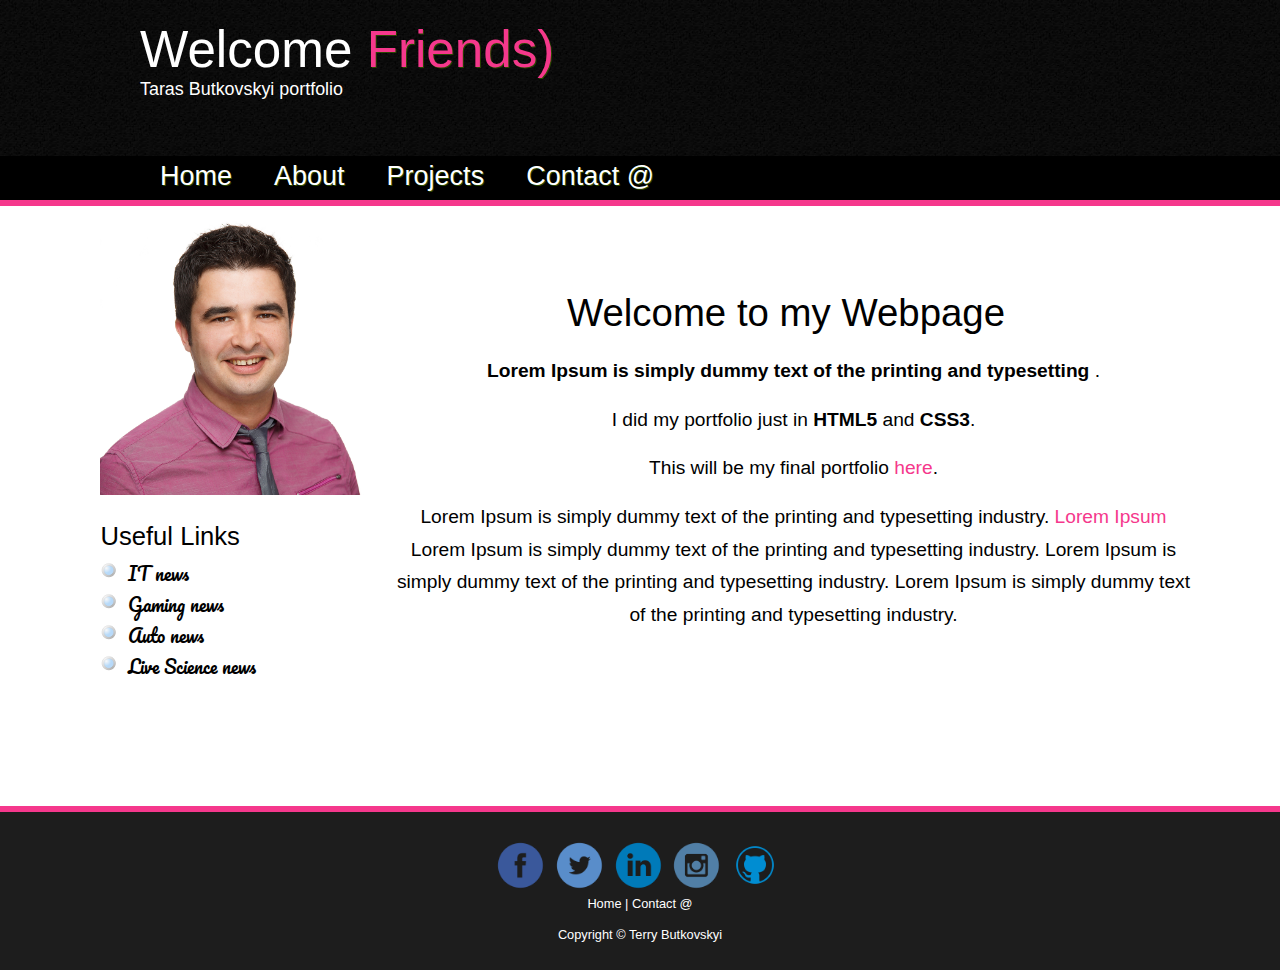
<file: index.html>
<!DOCTYPE HTML>
<html>

<head>
  <title>Taras Butkovskyi</title>
  <meta name="viewport" content="width=device-width, initial-scale=1">
  <meta http-equiv="content-type" content="text/html; charset=UTF-8" />
  <link rel="stylesheet" type="text/css" href="css/style.css" />
  <link href='https://fonts.googleapis.com/css?family=Pacifico' rel='stylesheet' type='text/css'>
  
</head>

<body>

	
	
	<div id="main">
	
    <header>
      <div id="logo">
        <div id="logo_text">
          <!-- class="logo_colour", allows you to change the colour of the text -->
          <h1><a href="index.html">Welcome&nbsp;<span class="logo_colour">Friends)</span></a></h1>
          <h2>Taras Butkovskyi portfolio</h2>
        </div>
      </div>
      <nav>
        <div id="menu_container">
          <ul class="sf-menu" id="nav">
            <li><a href="index.html">Home</a></li>
            
            <li><a href="about.html">About</a></li>
			
			<li><a href="projects.html">Projects</a></li>
			
            <li><a href="mailto: shwedt@gmail.com" target="_blank?Subject=Hello%20">Contact @</a></li>
          </ul>
        </div>
      </nav>
    </header>
	
    <div id="site_content" class="flex-container">
  
	<div id="sidebar_container" class="flex-item">        
        <div class="sidebar">
		<p><img src="images/Taras.JPG" width="264" height="274" class="picture"></p>
          <h3>Useful Links</h3>
          <ul>
            <li><a href="http://www.itnews.com/" target="_blank">IT news</a></li>
            <li><a href="http://www.mmobomb.com/" target="_blank">Gaming news</a></li>
            <li><a href="http://www.autonews.com/" target="_blank">Auto news</a></li>
            <li><a href="http://www.livescience.com/" target="_blank">Live Science news</a></li>
          </ul>
        </div>        
      </div>
 
	 <!--<div class="flex_container">-->
      <div class="content" class="flex-item">
        <h1>Welcome to my Webpage</h1>
        <p><strong>Lorem Ipsum is simply dummy text of the printing and typesetting </strong>.</p>
        <p>I did my portfolio just in  <strong>HTML5</strong> and <strong>CSS3</strong>.</p>
        <p>This will be my final portfolio <a href="#">here</a>.</p>
        <p>Lorem Ipsum is simply dummy text of the printing and typesetting industry. <a href="#">Lorem Ipsum</a> Lorem Ipsum is simply dummy text of the printing and typesetting industry. Lorem Ipsum is simply dummy text of the printing and typesetting industry. Lorem Ipsum is simply dummy text of the printing and typesetting industry.</p>
        </div>
      <!--</div>-->

    </div>
    
	
    <footer>	
	
		<div id="social"> 
		
			<a href="https://www.facebook.com/taras.butkovskyi" target="_blank"><img src="images/facebook.png">
			</a>
			 		
			<a href="https://twitter.com/Martizator" target="_blank"><img src="images/twitter.png">
			</a>			
			
			<a href="https://ca.linkedin.com/in/taras-butkovskyi-24b407123" target="_blank"><img src="images/linkedin.png">
			</a>	

			<a href="https://www.instagram.com/martizator/?hl=en" target="_blank"><img src="images/instagram.png">
			</a>
				
			<a href="https://github.com/Martizator" target="_blank"><img src="images/github.png">
			</a>	
		
		</div>
	
      <p><a href="index.html">Home</a> | <a href="mailto: shwedt@gmail.coml" target="_blank?Subject=Hello%20">Contact @</a></p>

      <p>Copyright &copy; Terry Butkovskyi </p>
    </footer>
  </div>
  
</body>
		
		
</html>
</file>
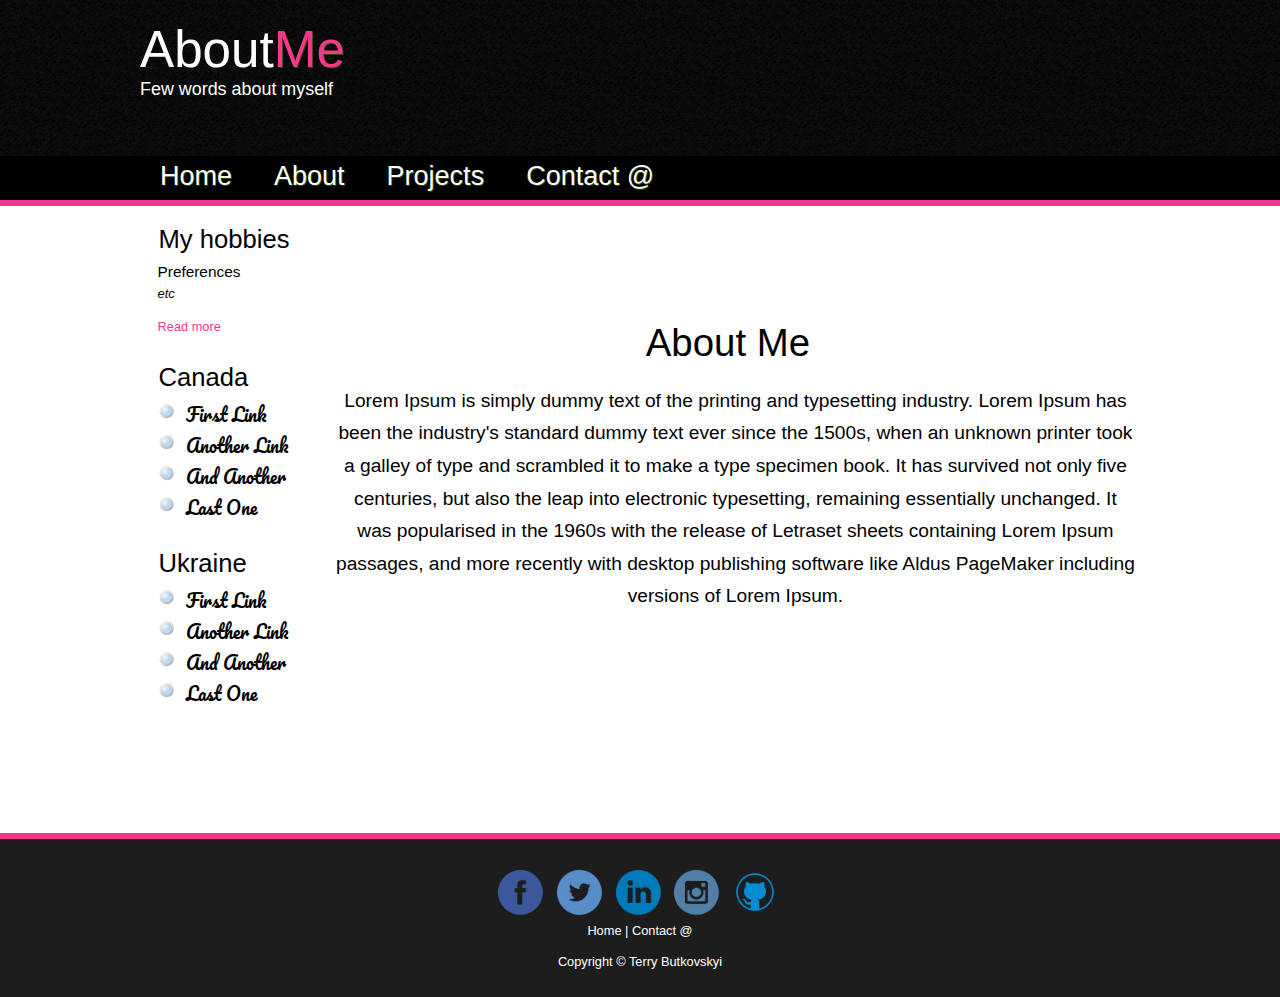
<file: about.html>
<!DOCTYPE HTML>
<html>

<head>
  <title>About</title>
  <meta name="viewport" content="width=device-width, initial-scale=1">
  <meta http-equiv="content-type" content="text/html; charset=UTF-8" />
  <link rel="stylesheet" type="text/css" href="css/style.css" />
  <link href='https://fonts.googleapis.com/css?family=Pacifico' rel='stylesheet' type='text/css'>
</head>

<body>
  <div id="main">
    <header>
      <div id="logo">
        <div id="logo_text">
          <!-- class="logo_colour", allows you to change the colour of the text -->
          <h1><a href="index.html">About<span class="logo_colour">Me</span></a></h1>
          <h2>Few words about myself</h2>
        </div>
      </div>
      <nav>
        <div id="menu_container">
          <ul class="sf-menu" id="nav">
            <li><a href="index.html">Home</a></li>
            
            <li><a href="about.html">About</a></li>
			
			<li><a href="projects.html">Projects</a></li>
			
            <li><a href="mailto: shwedt@gmail.com" target="_blank?Subject=Hello%20">Contact @</a></li>
          </ul>
        </div>
      </nav>
    </header>
    <div id="site_content" class="flex-container">
      <div id="sidebar_container">
        <div class="sidebar">
          <h3>My hobbies</h3>
          <h4>Preferences</h4>
          <h5>etc</h5>
          <p><a href="#">Read more</a></p>
        </div>
        <div class="sidebar">
          <h3>Canada</h3>
          <ul>
            <li><a href="#">First Link</a></li>
            <li><a href="#">Another Link</a></li>
            <li><a href="#">And Another</a></li>
            <li><a href="#">Last One</a></li>
          </ul>
        </div>
        <div class="sidebar">
          <h3>Ukraine</h3>
          <ul>
            <li><a href="#">First Link</a></li>
            <li><a href="#">Another Link</a></li>
            <li><a href="#">And Another</a></li>
            <li><a href="#">Last One</a></li>
          </ul>
        </div>
      </div>
      <div class="content flex-item">
        <h1>About Me</h1>
        <p>Lorem Ipsum is simply dummy text of the printing and typesetting industry. Lorem Ipsum has been the industry's standard dummy text ever since the 1500s, when an unknown printer took a galley of type and scrambled it to make a type specimen book. It has survived not only five centuries, but also the leap into electronic typesetting, remaining essentially unchanged. It was popularised in the 1960s with the release of Letraset sheets containing Lorem Ipsum passages, and more recently with desktop publishing software like Aldus PageMaker including versions of Lorem Ipsum.</p>
        </p>
      </div>
    </div>
    
    <footer>
	
		<div id="social"> 
		
			<a href="https://www.facebook.com/taras.butkovskyi"><img src="images/facebook.png">
			</a>
			 		
			<a href="https://twitter.com/Martizator"><img src="images/twitter.png">
			</a>			
			
			<a href="https://ca.linkedin.com/in/taras-butkovskyi-24b407123"><img src="images/linkedin.png">
			</a>	

			<a href="https://www.instagram.com/martizator/?hl=en" target="_blank"><img src="images/instagram.png">
			</a>			
				
			<a href="https://github.com/Martizator"><img src="images/github.png">
			</a>	
		
		</div>
	
      <p><a href="index.html">Home</a> | <a href="mailto: shwedt@gmail.com" target="_blank?Subject=Hello%20">Contact @</a></p>

      <p>Copyright &copy; Terry Butkovskyi </p>
    </footer>
  </div>
  
</body>
</html>
</file>
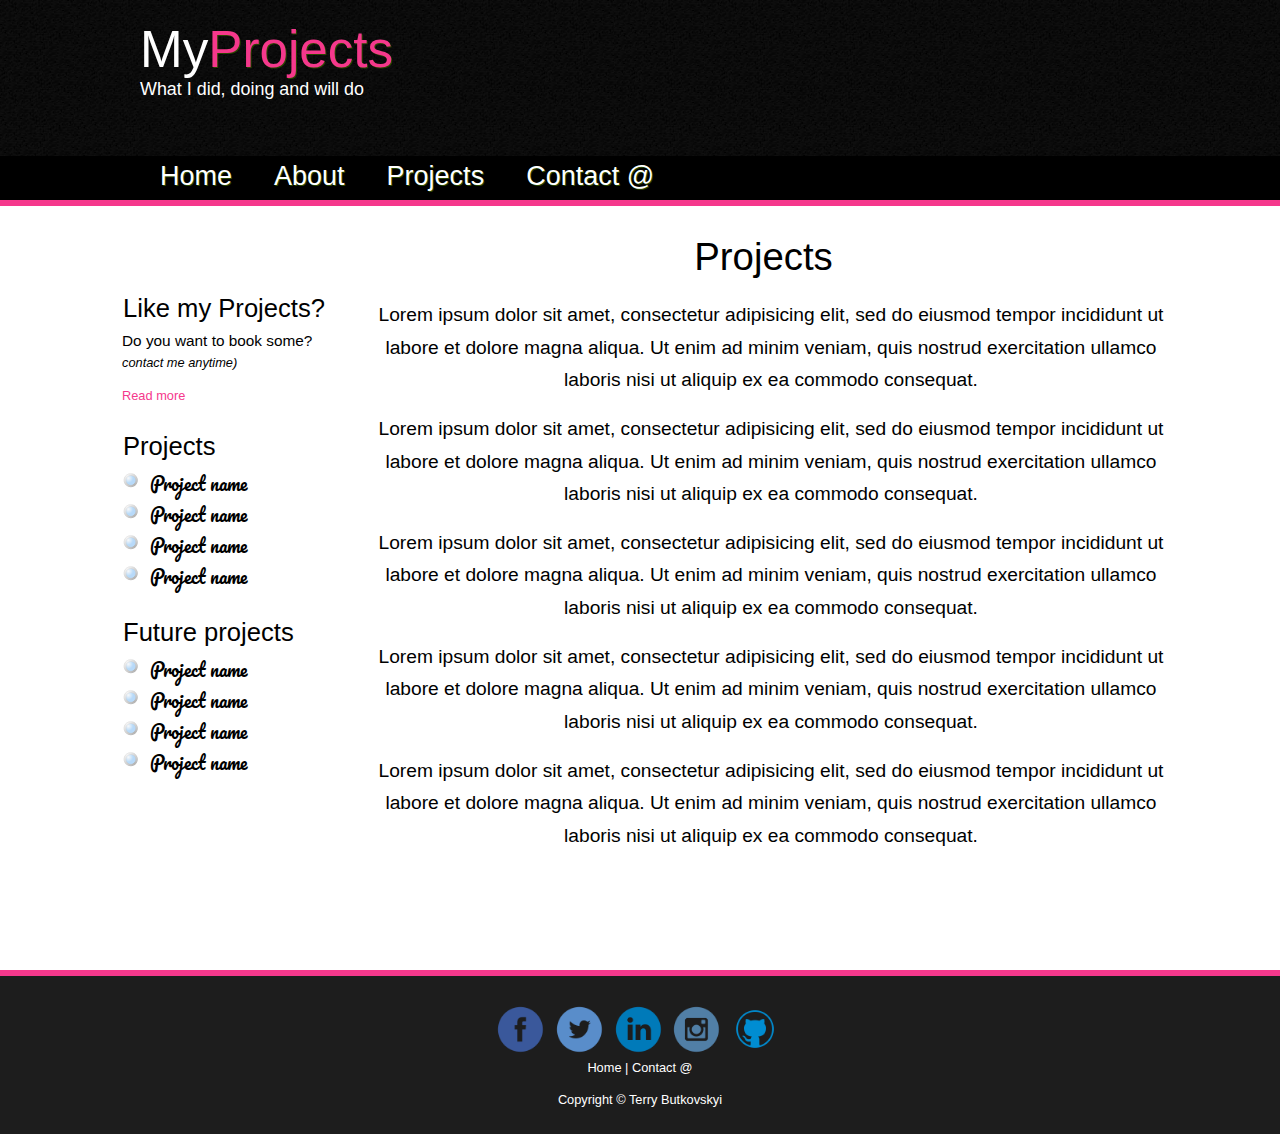
<file: projects.html>
<!DOCTYPE HTML>
<html>

<head>
  <title>Projects</title>
  <meta name="viewport" content="width=device-width, initial-scale=1">
  <meta http-equiv="content-type" content="text/html; charset=UTF-8" />
  <link rel="stylesheet" type="text/css" href="css/style.css" />
  <link href='https://fonts.googleapis.com/css?family=Pacifico' rel='stylesheet' type='text/css'>
</head>

<body>
  <div id="main">
    <header>
      <div id="logo">
        <div id="logo_text">
          <!-- class="logo_colour", allows you to change the colour of the text -->
          <h1><a href="index.html">My<span class="logo_colour">Projects</span></a></h1>
          <h2>What I did, doing and will do</h2>
        </div>
      </div>
      <nav>
        <div id="menu_container">
          <ul class="sf-menu" id="nav">
            <li><a href="index.html">Home</a></li>
            
            <li><a href="about.html">About</a></li>
			
			<li><a href="projects.html">Projects</a></li>
			
            <li><a href="mailto: shwedt@gmail.com" target="_blank?Subject=Hello%20">Contact @</a></li>
          </ul>
        </div>
      </nav>
    </header>
    <div id="site_content" class="flex-container">
      <div id="sidebar_container">
        <div class="sidebar">
          <h3>Like my Projects?</h3>
          <h4>Do you want to book some? </h4>
          <h5>contact me anytime)</h5>
          <p><a href="#">Read more</a></p>
        </div>
        <div class="sidebar">
          <h3>Projects</h3>
          <ul>
            <li><a href="#">Project name</a></li>
            <li><a href="#">Project name</a></li>
            <li><a href="#">Project name</a></li>
            <li><a href="#">Project name</a></li>
          </ul>
        </div>
        <div class="sidebar">
          <h3>Future projects</h3>
          <ul>
            <li><a href="#">Project name</a></li>
            <li><a href="#">Project name</a></li>
            <li><a href="#">Project name</a></li>
            <li><a href="#">Project name</a></li>
          </ul>
        </div>
      </div>
      <div class="content flex-item">
        <h1>Projects</h1>
        <p>Lorem ipsum dolor sit amet, consectetur adipisicing elit, sed do eiusmod tempor incididunt ut labore et dolore magna aliqua. Ut enim ad minim veniam, quis nostrud exercitation ullamco laboris nisi ut aliquip ex ea commodo consequat.</p>
        <p>Lorem ipsum dolor sit amet, consectetur adipisicing elit, sed do eiusmod tempor incididunt ut labore et dolore magna aliqua. Ut enim ad minim veniam, quis nostrud exercitation ullamco laboris nisi ut aliquip ex ea commodo consequat.</p>
        <p>Lorem ipsum dolor sit amet, consectetur adipisicing elit, sed do eiusmod tempor incididunt ut labore et dolore magna aliqua. Ut enim ad minim veniam, quis nostrud exercitation ullamco laboris nisi ut aliquip ex ea commodo consequat.</p>
        <p>Lorem ipsum dolor sit amet, consectetur adipisicing elit, sed do eiusmod tempor incididunt ut labore et dolore magna aliqua. Ut enim ad minim veniam, quis nostrud exercitation ullamco laboris nisi ut aliquip ex ea commodo consequat.</p>
        <p>Lorem ipsum dolor sit amet, consectetur adipisicing elit, sed do eiusmod tempor incididunt ut labore et dolore magna aliqua. Ut enim ad minim veniam, quis nostrud exercitation ullamco laboris nisi ut aliquip ex ea commodo consequat.</p>
      </div>
    </div>
    
    <footer>
		
		<div id="social"> 
		
			<a href="https://www.facebook.com/taras.butkovskyi"><img src="images/facebook.png">
			</a>
			 		
			<a href="https://twitter.com/Martizator"><img src="images/twitter.png">
			</a>			
			
			<a href="https://ca.linkedin.com/in/taras-butkovskyi-24b407123"><img src="images/linkedin.png">
			</a>	

			<a href="https://www.instagram.com/martizator/?hl=en" target="_blank"><img src="images/instagram.png">
			</a>
				
			<a href="https://github.com/Martizator"><img src="images/github.png">
			</a>	
		
		</div>
	
      <p><a href="index.html">Home</a> | <a href="mailto: shwedt@gmail.com" target="_blank?Subject=Hello%20">Contact @</a></p>

      <p>Copyright &copy; Terry Butkovskyi </p>
    </footer>
  </div>
  
</body>
</html>
</file>
<file: css/style.css>
html { 
  height: 100%;
}

* { 
  margin: 0;
  padding: 0;
}

/* tell the browser to render HTML 5 elements as block */
article, aside, figure,  header, hgroup, nav, section { 
  display:block;
}

body { 
  font: normal .80em 'Droid Sans', arial, sans-serif;
  background: #FFF;
  color: #000;
}

p { 
  padding: 0 0 16px 0;
  line-height: 1.7em;
}

img { 
  border: 0;
}

li{
	font-family: 'Pacifico', cursive;
	font-size: 18px;
}

h1, h2, h3, h4, h5, h6 { 
  color: #000;
  letter-spacing: 0em;
  padding: 0 0 5px 0;
}

h1, h2, h3 { 
  font: normal 140% 'News Cycle', arial;
  margin: 0 0 15px 0;
  padding: 15px 0 5px 0;
}

h2 { 
  font-size: 160%;
  padding: 9px 0 5px 0;
}

h3 { 
  font-size: 140%;
  padding: 5px 0 0 0;
}

h4, h6 { 
  padding: 0 0 5px 0;
  font: normal 120% 'Droid Sans', arial, sans-serif;
}

h5, h6 { 
  font: italic 100% 'Droid Sans', arial;
  padding: 0 0 15px 0;
}

h6 { 
  font: normal 100% 'Droid Sans', arial;
}

a, a:hover { 
  outline: none;
  text-decoration: none;
  color: #F5388C;
}

a:hover { 
  text-decoration: underline;
}



ul { 
  margin: 2px 0 22px 17px;
}

ul li { 
  list-style-type: circle;
  margin: 0 0 6px 0; 
  padding: 0 0 4px 5px;
  line-height: 1.5em;
}

ol { 
  margin: 8px 0 22px 20px;
}

ol li { 
  margin: 0 0 11px 0;
}


#main, #container, #logo, #site_content, footer { 
  margin-left: auto; 
  margin-right: auto;
}

#main {
  background: transparent;
}

@media screen and (max-width: 5000px){
header { 
  background: #1D1D1D url(../images/dark.png);
  height: 200px;
  border-bottom: 6px solid #F5388C;


}
@media screen and (max-width: 480px){
header { 
  background: #1D1D1D url(../images/dark.png);
  height: 322px;
border-bottom: 6px solid #F5388C;}
 #logo h1 a{
 font-size:12vw;}
}

}
#logo { 
  width: 1000px;
  height: 180px;
  background: transparent;
  color: #888;
  padding: 20px 0 0 0;  
}


}

#logo #logo_text { 
  width: 330px;
  left: 0;
  padding: 0 20px 20px 20px;
}

#logo h1, #logo h2 { 
  font: normal 400% 'News Cycle', arial, sans-serif;
  border-bottom: 0;
  text-transform: none;
  margin: 0;
}

#logo_text h1, #logo_text h1 a, #logo_text h1 a:hover { 
  padding: 0;
  color: #FFF;
  text-decoration: none;
}

#logo_text h1 a .logo_colour { 
  color: #F5388C;
  text-shadow: 1px 1px #294701;
  
}



#logo_text a:hover .logo_colour { 
  color: #FFF;
}

#logo_text h2 { 
  font-size: 140%;
  padding: 0 0 0 0;
  color: #FFF;
}

nav { 

  height: 44px;
  margin: -44px auto 0 auto;
  color: #fef4e9;
  background: #000;
} 


#menu_container { 
  width: 1000px;
  margin: 0 auto 0 auto;
}

#site_content { 
  width: 95vw;
  height: auto;
  overflow: hidden;
  margin: 0px auto 0 auto;
  padding: 15px 0 25px 0;
  
  } 

#sidebar_container { 
  width: auto;
  margin: 0 15px 0 0;
  
}

.sidebar { 
  width: auto;
  margin: 0 0 0px 0;
  padding: 0 15px 5px 13px;}
  
.sidebar h3, .content h1 { 
  padding: 0 15px 20px 0;
  font: 200% 'News Cycle', arial, sans-serif;
  margin: 0 1px;
}

.sidebar h3 { 
  padding: 4px 15px 9px 0;
}

.sidebar ul { 
  margin: 0 0 15px 0;
} 

.sidebar li a, .sidebar li a:hover { 
  color: #000;
  text-decoration: none;
} 

.sidebar li a:hover { 
  text-decoration: underline;
} 

.sidebar_item, .content_item { 
  padding: 15px 0;
}

.content { 
  text-align: center;
  width: auto;
  margin:auto;
  font-size: 150%;
  padding: 14px 0 0 0;
  box-sizing: border-box;
  
  
  }
  
.content ul { 
  margin: 2px 0 22px 0px;
}

.content ul li, .sidebar ul li { 
  list-style-type: none;
  background: url(../images/bullet.png) no-repeat;
  margin: 0 0 0 0; 
  padding: 0 0 4px 28px;
  line-height: 1.5em;
}

footer { 
  font: 100% 'Droid Sans', arial, sans-serif;
  height: 125px;
  padding: 28px 0 5px 0;
  text-align: center; 
  background: #1D1D1D;
  color: #FFF;  
  border-top: 6px solid #F5388C;
  
  
  
}

#social img{
	width: 50px;
	height: 50px;
	margin-right: 5px;
}

/* Fix footer */
footer{
  
  left: 0;
  bottom: 0;
  width: 100%;
  
}

footer p { 
  line-height: 1.7em;
  padding: 0 0 10px 0;
}

footer a { 
  color: #FFF;
  text-decoration: none;
}

footer a:hover { 
  color: #FFF;
  text-decoration: underline;
}
  
table { 
  margin: 10px 0 30px 0;
}

table tr th, table tr td { 
  background: #555;
  color: #FFF;
  padding: 7px 4px;
  text-align: left;
  text-shadow: none;
}
  
table tr td { 
  background: #DDD;
  color: #47433F;
  border-top: 1px solid #FFF;
}

/* scroll to top */
#scroll { 
  position: relative; 
  width: 1000px;
  margin: 0 auto;
  bottom: 80px; 
  right: 25%;
  background: red;
  padding: 0;
  display: inline;
}
  
#scroll a { 
  float: right;
  margin: 0 0 0 0; 
  padding: 0 0 0 0;
}
  
#scroll a img { 
  float: right;
  padding: 0 0 0 0;
  margin: 0;
}

/* Configuration of menu width */
html body ul.sf-menu ul,html body ul.sf-menu ul li { 
  width: 220px;
}

html body ul.sf-menu ul ul { 
  margin: 0 0 0 220px;
}

/* Framework for proper showing/hiding/positioning */
ul.sf-menu,ul.sf-menu * { 
  margin: 0;
  padding: 0;
}

ul.sf-menu { 
  display: block;
  position: relative;
}
  
ul.sf-menu li { 
  display: block;
  list-style: none;
  float: left;
  position: relative;
}
  
  /* fixes IE 'sticky bug' */ 
ul.sf-menu li:hover { 
  visibility: inherit; 
}

ul.sf-menu a { 
  display: block;
  position: relative;
}
  
ul.sf-menu ul { 
  position: absolute;
  left: 0;
  width: 150px; 
  top: auto;
  left: -999999px;
}
  
ul.sf-menu ul a { 
  zoom: 1;  
}

/* Must always be floated otherwise there will be a rogue 1px margin-bottom in IE */
ul.sf-menu ul li { 
  float: left; 
  width: 150px;
}
  
ul.sf-menu ul ul { 
  top: 0;
  margin: 0 0 0 150px;
}



/* autoArrows CSS */
span.sf-arrow { 
  width: 7px;
  height: 7px;
  position: absolute;
  top: 20px;
  right: 5px;
  display: block;
  background: url(../images/arrows-white.png) no-repeat 0 0;
  /* making  IE doesn't overflow and expand the box */
  overflow: hidden; 
  font-size: 1px;
}

ul ul span.sf-arrow { 
  right: 10;
  top: 20px;
  background-position: 0 100%;
}

/* Theming the menu */
ul#nav { 
  float: left;
}

ul#nav ul { 
  background: #F5388C;
  margin-top: 5px;
  padding-bottom: 15px;
}

ul#nav li a { 
  padding:5px 20px 6px 20px;
  font: 150% 'News Cycle', arial, sans-serif;
  text-shadow: 1px 1px #294701;
  text-decoration: none;
  color:#FFF;
  margin-right: 2px;
}

ul#nav li a:hover,ul#nav li a:focus { 
  color: #FFF;
  text-decoration: underline;
}

/* By left side of the webpage */
.picture{	
    margin: 0;
	
	
}


@media screen and (max-width: 5000px){
  nav .span1{
    width: 100%;
  }

  .span1, article{
    width: 100%;
  }

  .span1, aside{
    width: 100%;
    margin-left: 0;
  }

  #container, .inner{
    width: 90%;
    padding: 0 5% 0 5%;
  }
}

@media screen and (max-width: 480px){
  nav ul li{
    width: 100%;
    margin: 0 0 5px 0;
  }

  nav a{
    margin: 0;
    padding: 14px 0 14px 0;
	border-bottom: 1px solid #F5388C;
  }
}

/* Custom Breakpoints */

@media screen and (max-width: 460 px) {
 /* Add your styles for devices with a maximum width of  */
  
.flex-container {
    display: flex;
    flex-direction: column;
    flex-wrap: wrap;
    justify-content: center;
    align-content: stretch;
    align-items: center;
    }

.flex-item:nth-child(1) {
    order: 0;
    flex: 1 1 auto;
    align-self: auto;
    }

.flex-item:nth-child(2) {
    order: 0;
    flex: 1 1 auto;
    align-self: auto;
    }
 
 }


/* Micro Clearfix */

/* For modern browsers */
.cf:before,
.cf:after {
    content:"";
    display:table;
}

.cf:after {
    clear:both;
}

/* For IE 6/7 (trigger hasLayout) */
.cf {
    *zoom:1;
}
article, aside, details, figcaption, figure,
 header, hgroup, menu, nav, section {
    display:block;
	position: relative;
}

nav ul, nav li { margin: 0; }
nav ul, ul { list-style:none; }

footer{
	position: relative;
	margin-top: 6%;
	
}

.content{
	margin: 0;
	max-width: 800px;
	
}

.flex-container {
    display: flex;
    flex-direction: row;
    flex-wrap: wrap;
    justify-content: center;
    align-content: center;
    align-items: center;
    }

.flex-item:nth-child(1) {
    order: 0;
    flex: 0 1 200px;
    align-self: center;
    }

.flex-item:nth-child(2) {
    order: 0;
    flex: 1 1 auto;
    align-self: auto;
    }
</file>
